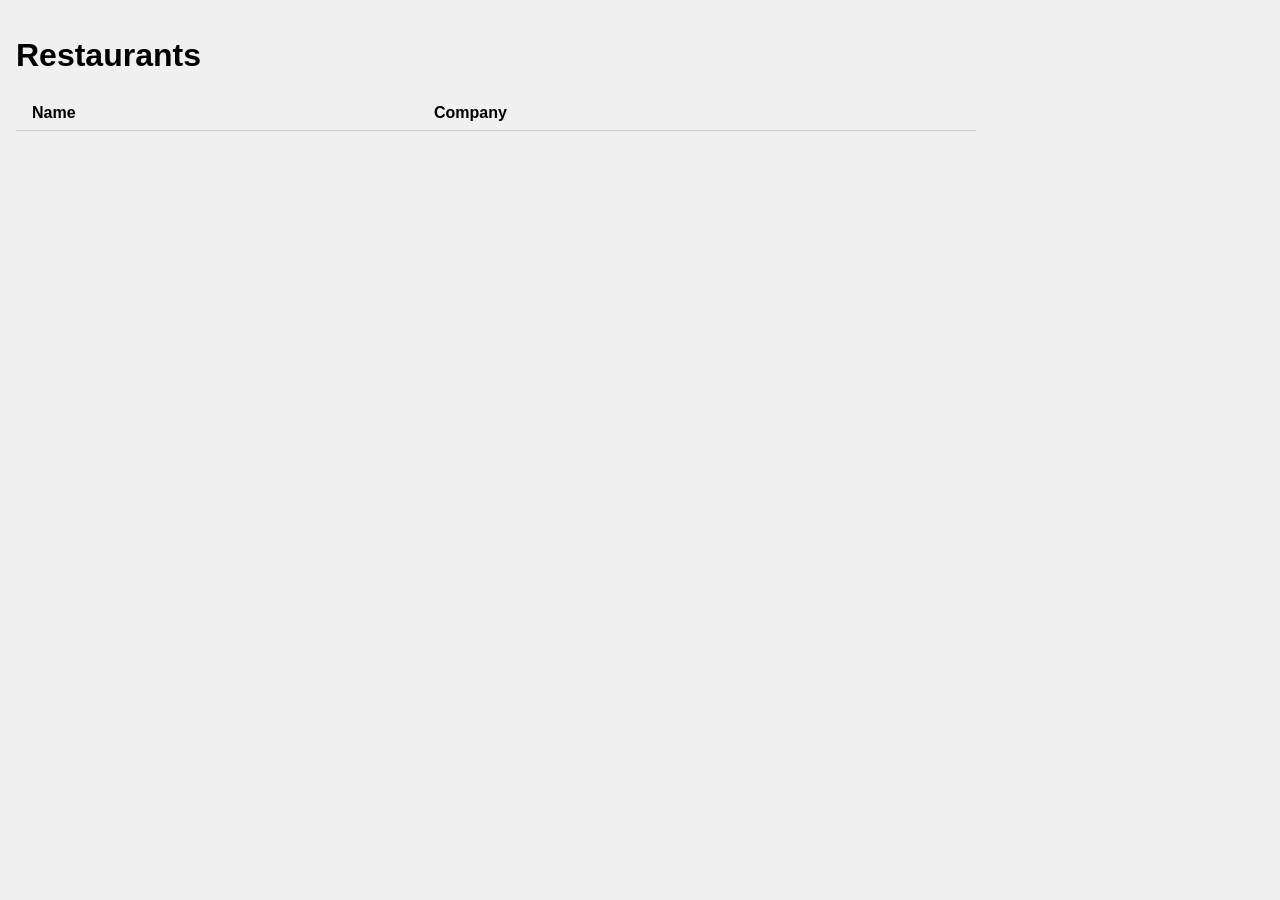
<file: advanced_js_1/index.html>
<!doctype html>
<html lang="en">
  <head>
    <meta charset="UTF-8" />
    <meta name="viewport" content="width=device-width, initial-scale=1.0" />
    <title>Restaurants</title>
    <link rel="stylesheet" href="styles.css" />
    <script type="module" src="main.js"></script>
  </head>
  <body>
    <h1>Restaurants</h1>
    <table>
      <tr>
        <th>Name</th>
        <th>Company</th>
      </tr>
    </table>

    <dialog></dialog>
  </body>
</html>
</file>
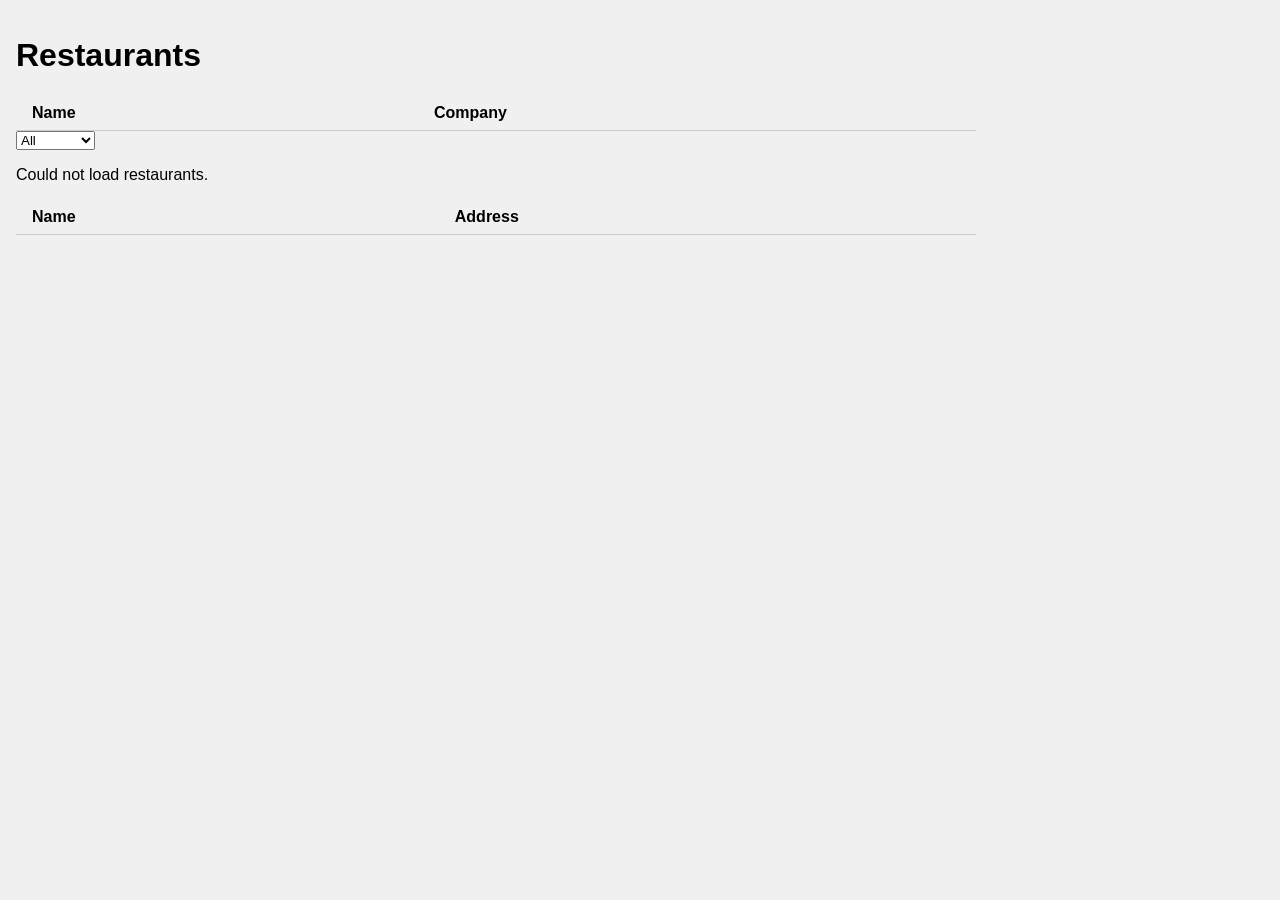
<file: advanced_js_2/index.html>
<!doctype html>
<html lang="en">
  <head>
    <meta charset="UTF-8" />
    <meta name="viewport" content="width=device-width, initial-scale=1.0" />
    <title>Restaurants</title>
    <link rel="stylesheet" href="styles.css" />
    <script type="module" src="main.js"></script>
  </head>
  <body>
    <h1>Restaurants</h1>
    <table>
      <tr>
        <th>Name</th>
        <th>Company</th>
      </tr>
    </table>
    <select id="company-filter">
      <option value="all">All</option>
      <option value="Sodexo">Sodexo</option>
      <option value="Compass Group">Compass</option>
    </select>

    <p id="message"></p>

    <table>
      <tr>
        <th>Name</th>
        <th>Address</th>
      </tr>
      <tbody id="target"></tbody>
    </table>
    <dialog></dialog>
  </body>
</html>
</file>
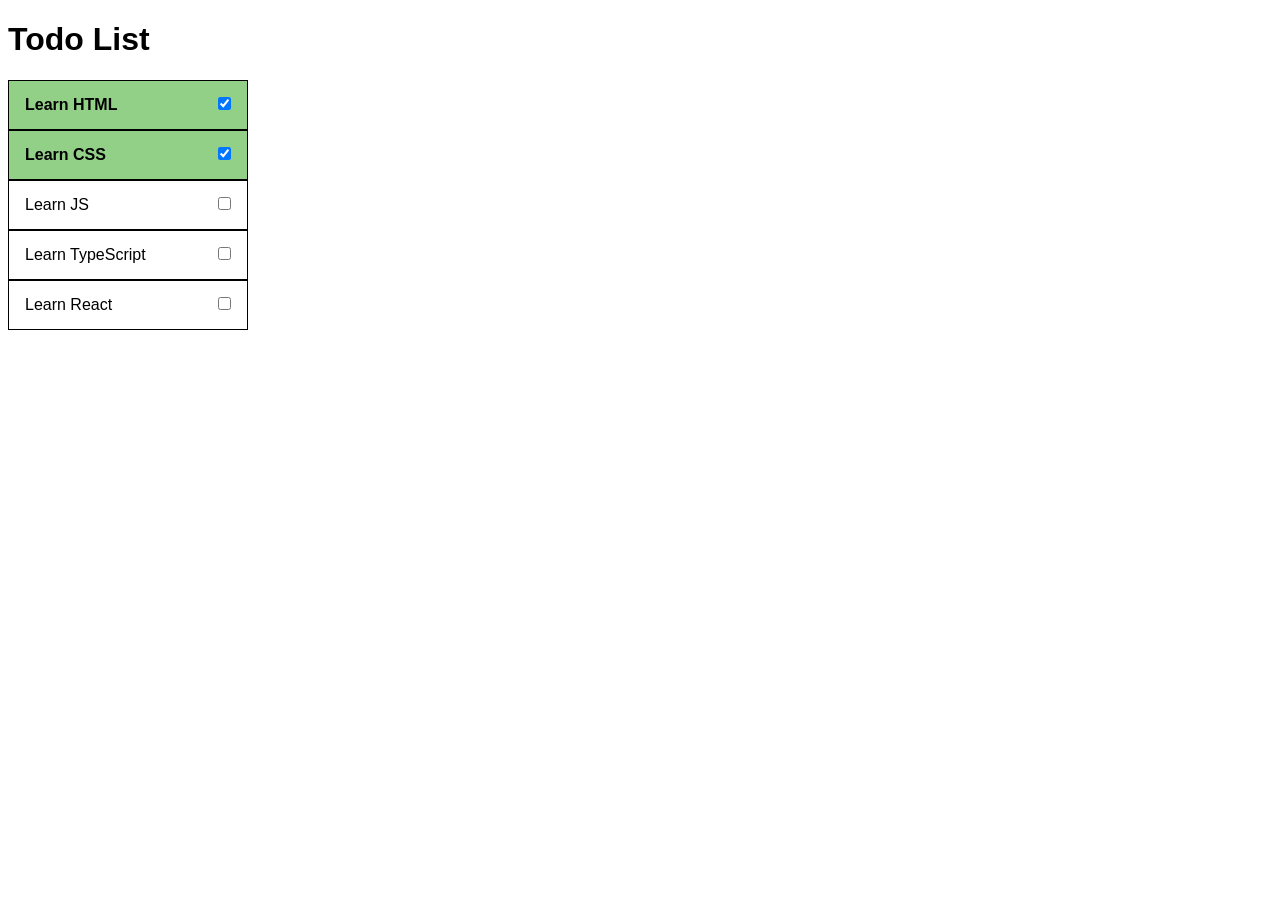
<file: js-recap3/t1/t1.html>
<!doctype html>
<html lang="en">
  <head>
    <meta charset="UTF-8" />
    <meta name="viewport" content="width=device-width, initial-scale=1.0" />
    <title>Document</title>
    <link rel="stylesheet" href="t1.css" />
    <script src="t1.js" defer></script>
  </head>

  <body>
    <h1>Todo List</h1>
    <ul id="ul1">
      <!-- add todo list content here -->
    </ul>
  </body>
</html>
</file>
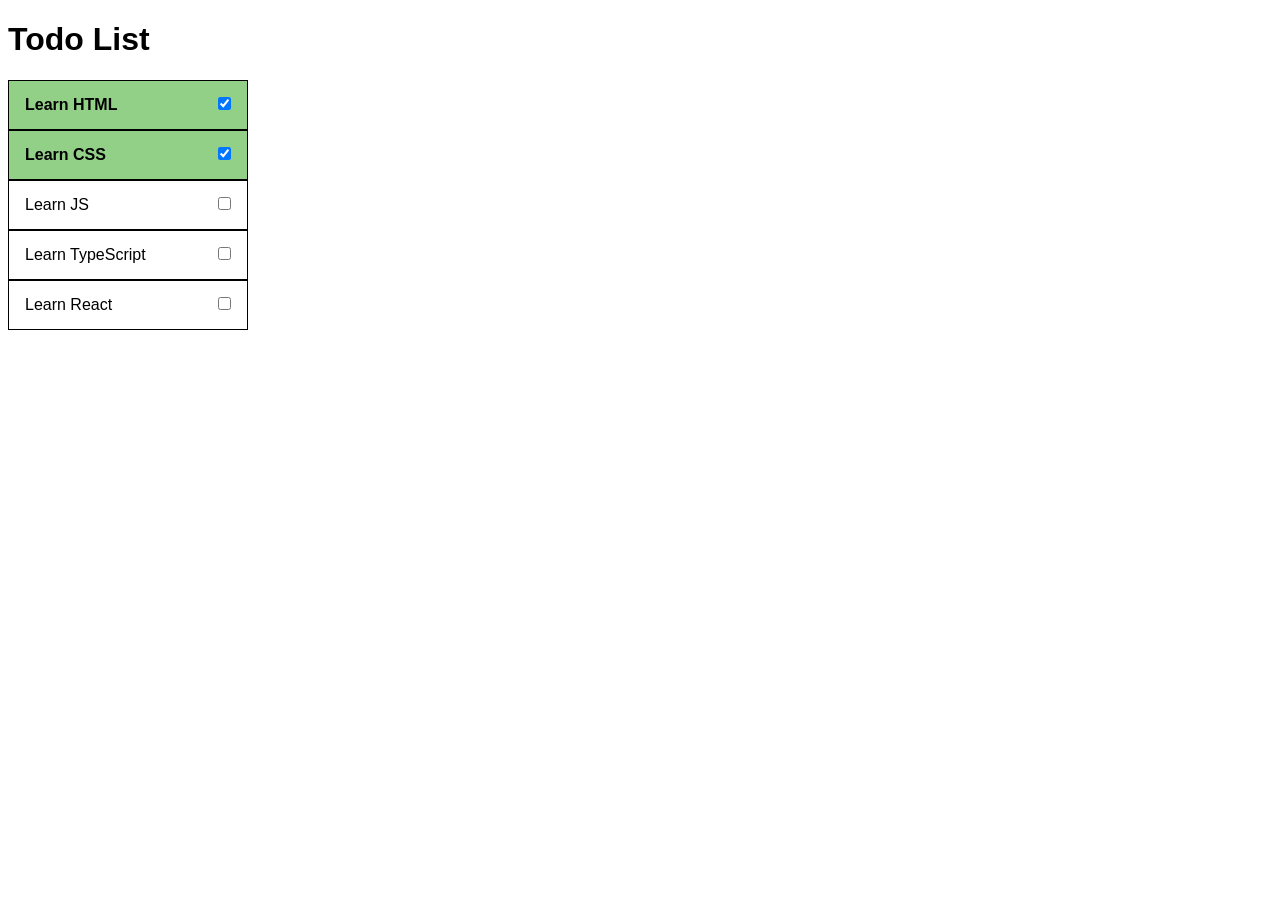
<file: js-recap3/t2/t2.html>
<!doctype html>
<html lang="en">
  <head>
    <meta charset="UTF-8" />
    <meta name="viewport" content="width=device-width, initial-scale=1.0" />
    <title>Document</title>
    <link rel="stylesheet" href="t2.css" />
    <script src="t2.js" defer></script>
  </head>

  <body>
    <h1>Todo List</h1>
    <ul>
      <!-- add todo list content here -->
    </ul>
  </body>
</html>
</file>
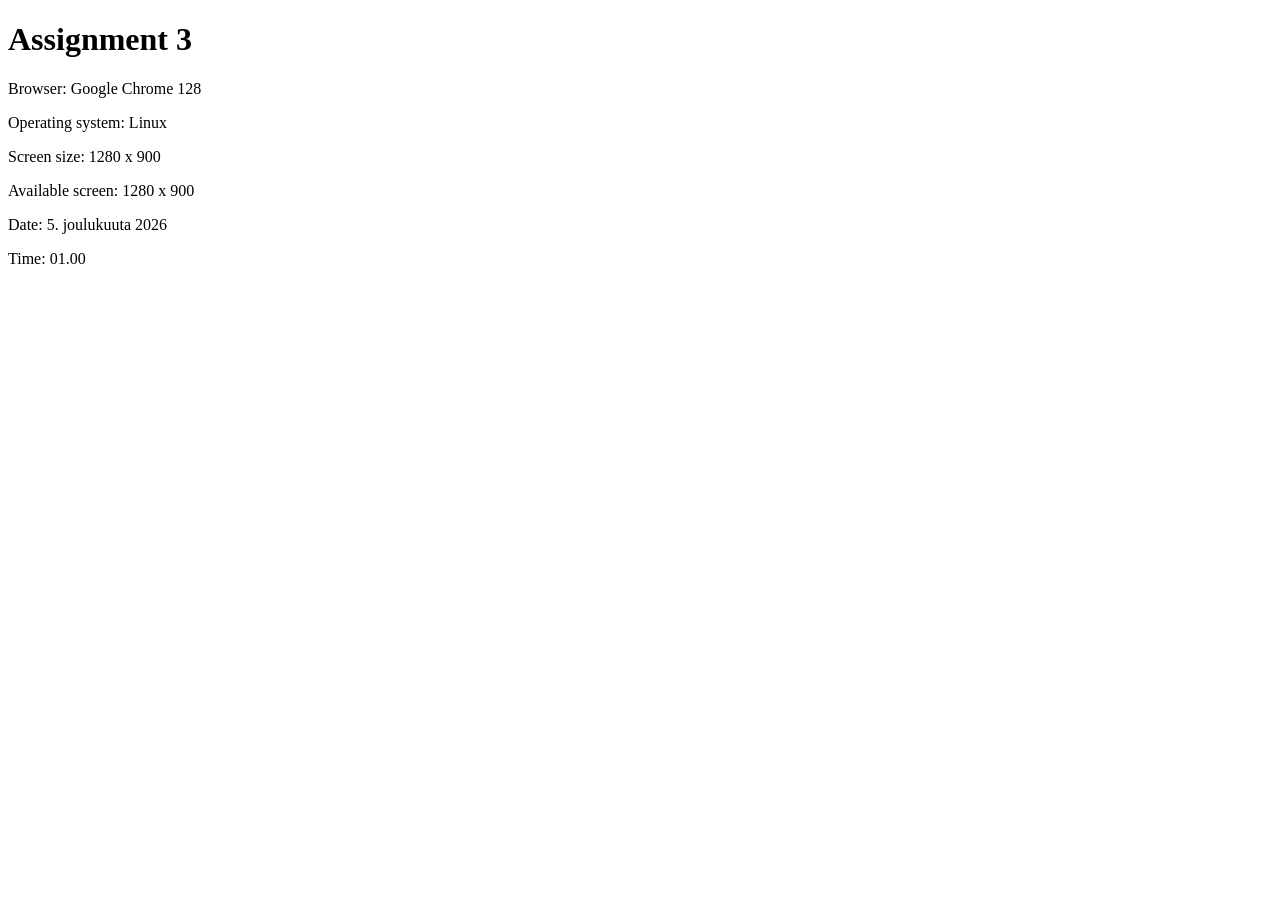
<file: js-recap3/t3/t3.html>
<!doctype html>
<html lang="en">
  <head>
    <meta charset="UTF-8" />
    <meta name="viewport" content="width=device-width, initial-scale=1.0" />
    <title>Document</title>
    <script src="t3.js" defer></script>
  </head>

  <body>
    <h1>Assignment 3</h1>
    <div id="target"></div>
  </body>
</html>
</file>
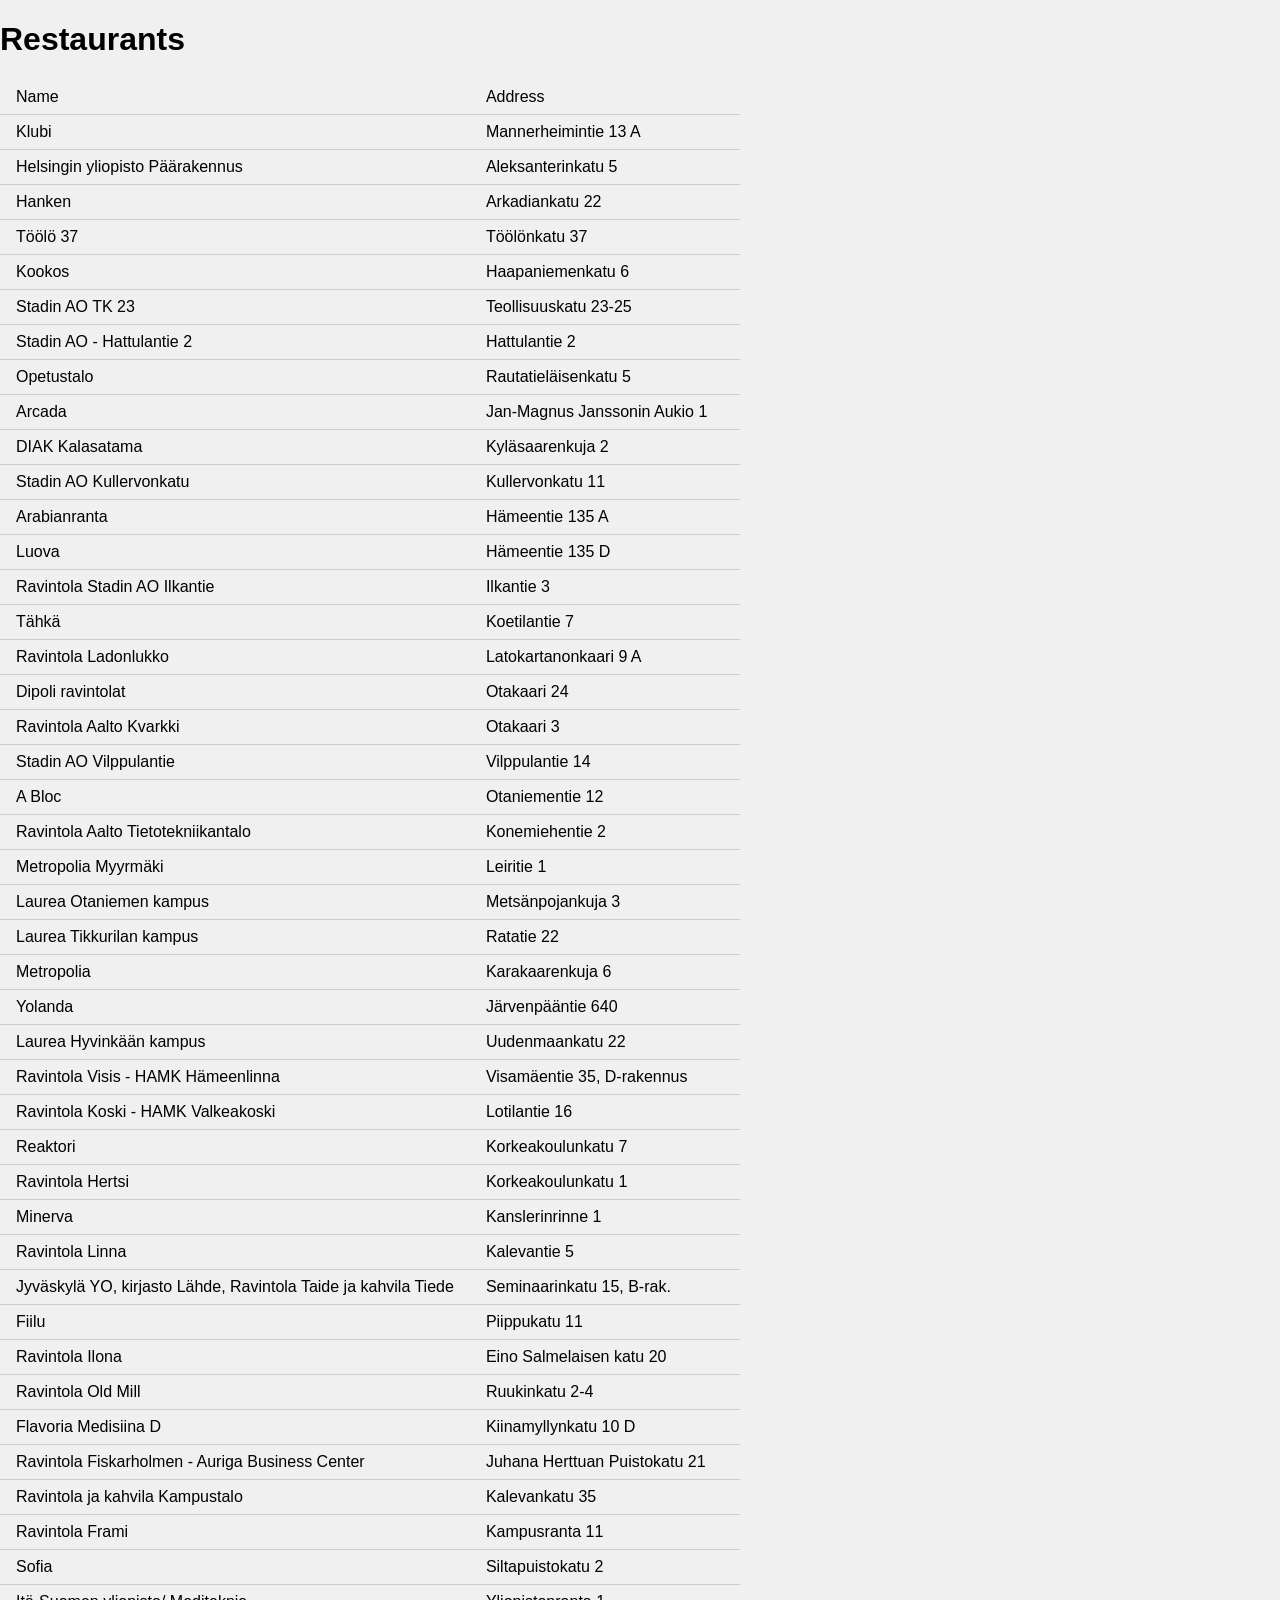
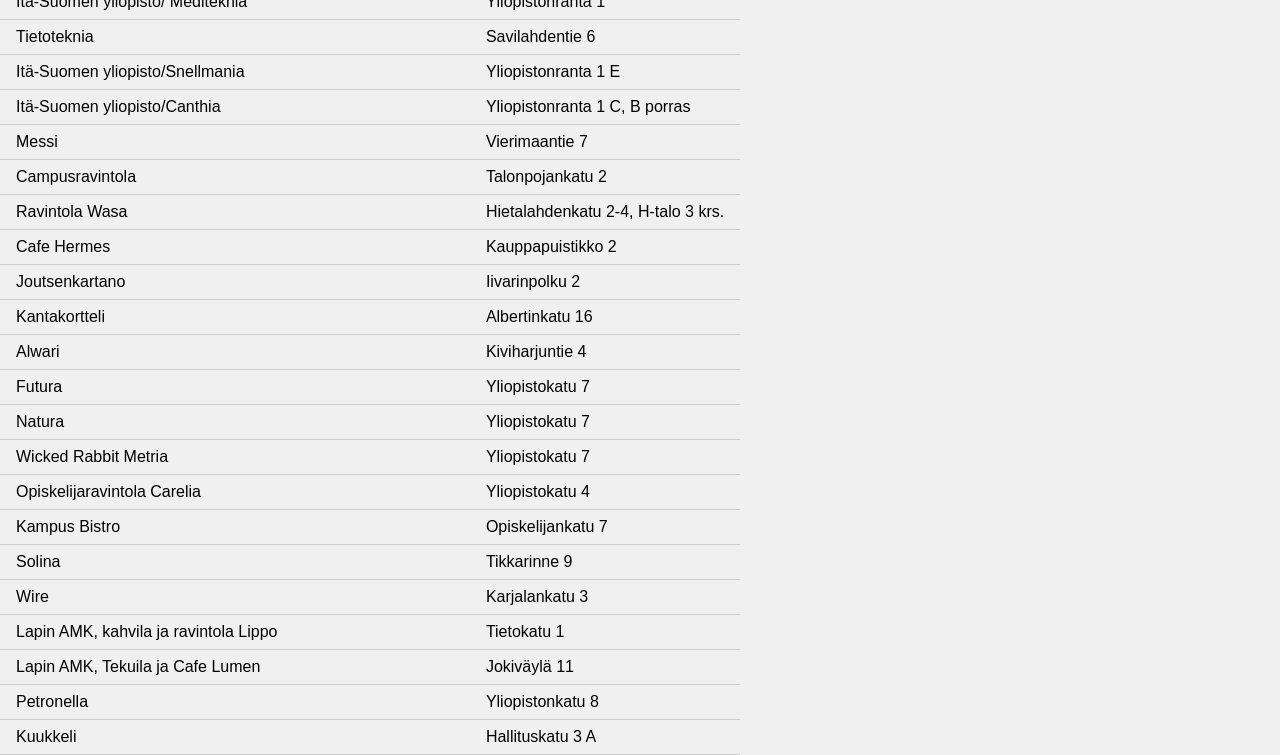
<file: js-recap3/t4/t4.html>
<!DOCTYPE html>
<html lang="en">

<head>
  <meta charset="UTF-8">
  <meta name="viewport" content="width=device-width, initial-scale=1.0">
  <title>Document</title>
  <link rel="stylesheet" href="t4.css">
  <script src="t4.js" defer></script>
</head>

<body>
  <h1>Restaurants</h1>
  <table id="target">
    <tr>
      <th>Name</th>
      <th>Address</th>
    </tr>
    <!-- add restaurants here -->
  </table>

</body>

</html>
</file>
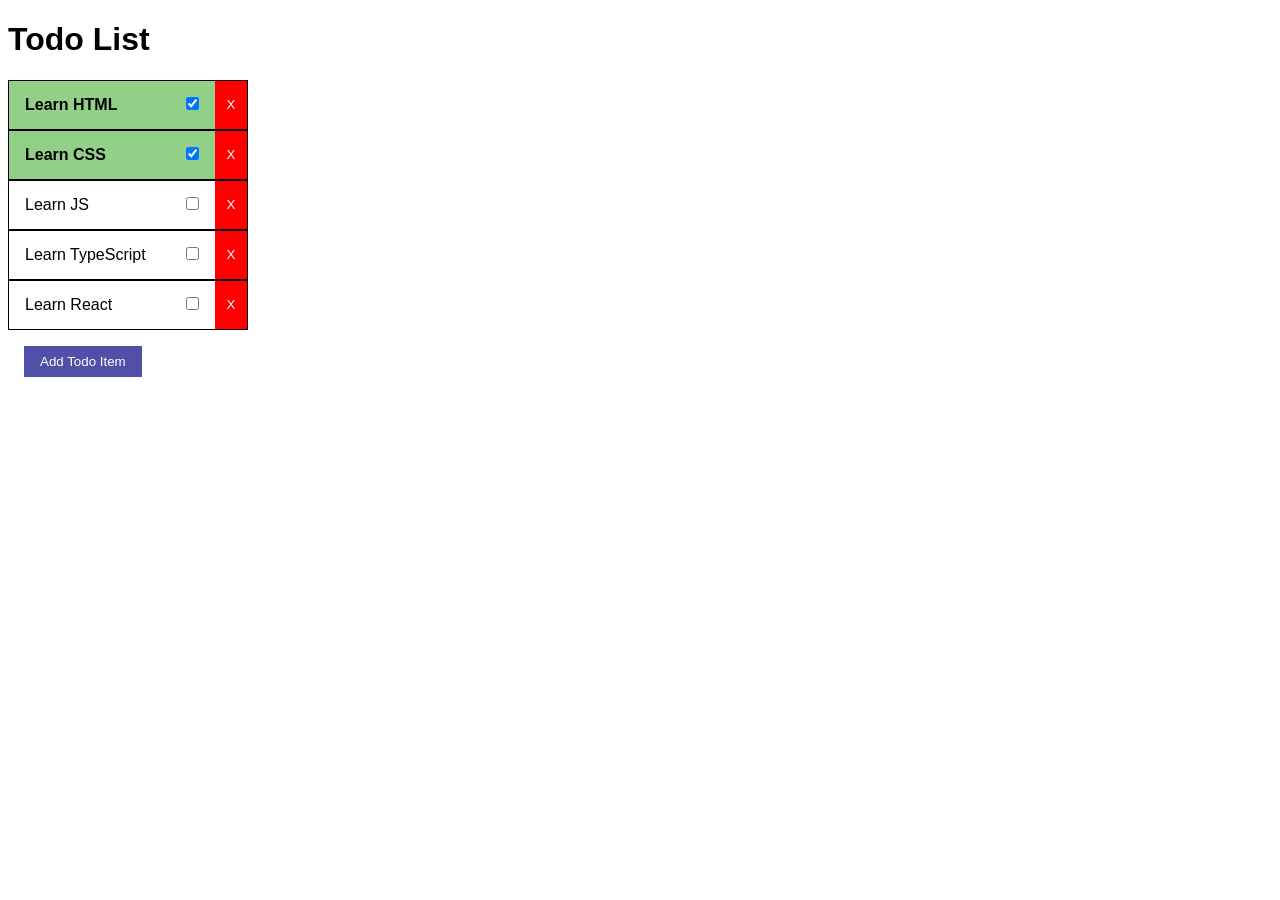
<file: js-recap4/t1/t1.html>
<!doctype html>
<html lang="en">
  <head>
    <meta charset="UTF-8" />
    <meta name="viewport" content="width=device-width, initial-scale=1.0" />
    <title>Document</title>
    <link rel="stylesheet" href="t1.css" />
    <script src="t1.js" defer></script>
  </head>

  <body>
    <h1>Todo List</h1>
    <ul>
      <!-- add todo list conent here -->
    </ul>
    <dialog>
      <h2>Add Todo Item</h2>
      <form>
        <input type="text" placeholder="Add todo item here" />
        <button type="submit">Add</button>
      </form>
    </dialog>
    <button class="add-btn">Add Todo Item</button>
  </body>
</html>
</file>
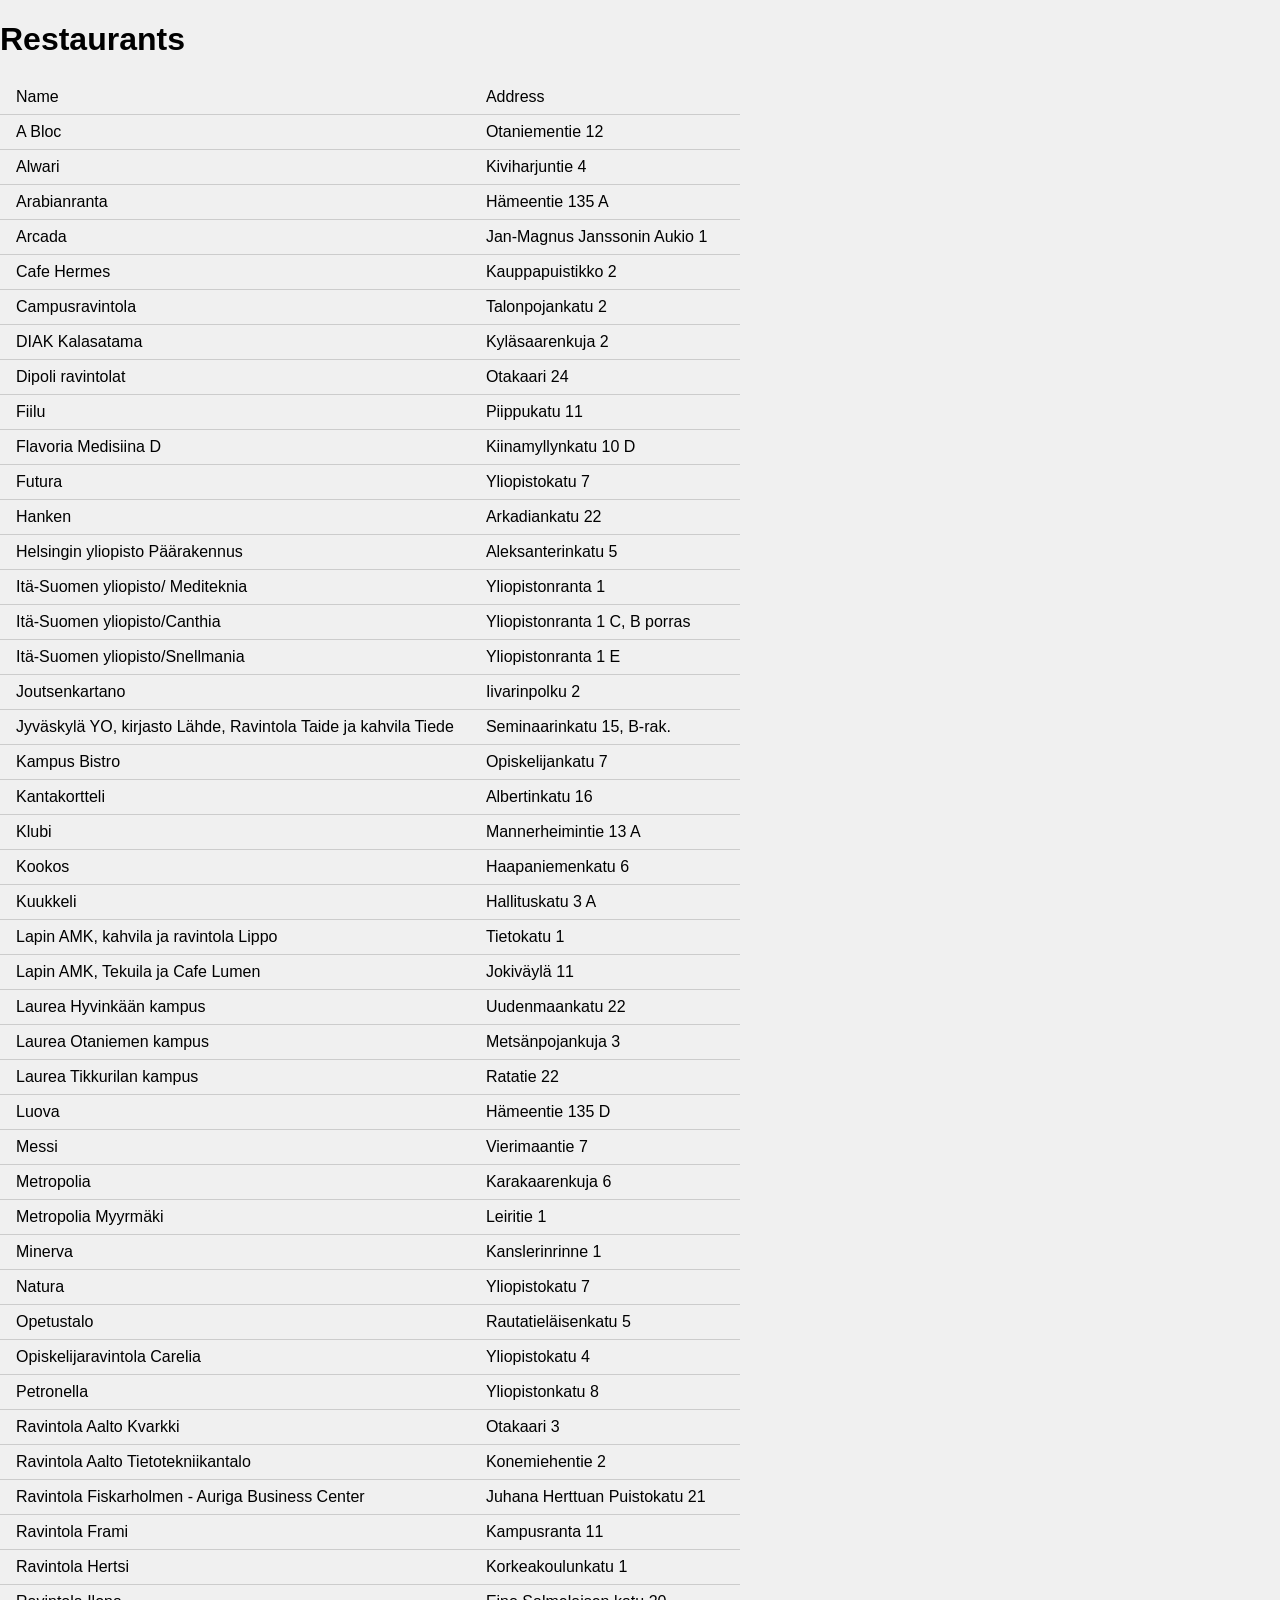
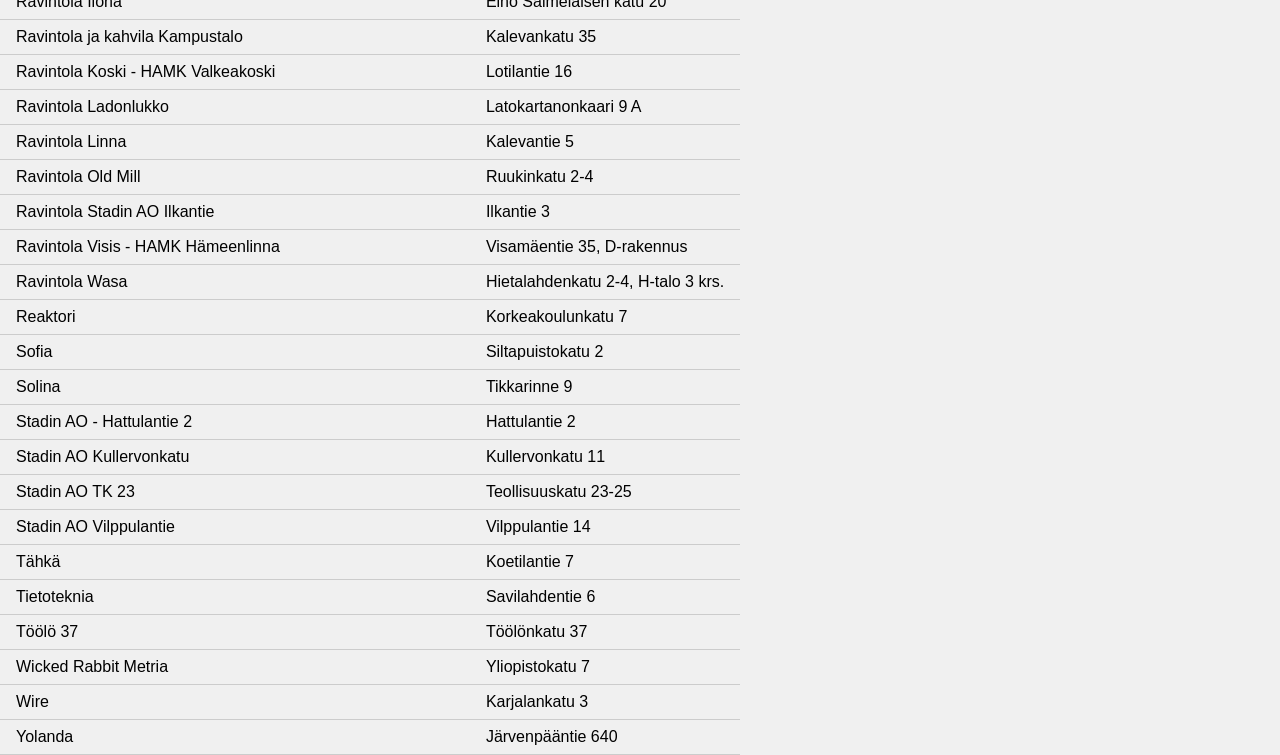
<file: js-recap4/t2/t2.html>
<!doctype html>
<html lang="en">
  <head>
    <meta charset="UTF-8" />
    <meta name="viewport" content="width=device-width, initial-scale=1.0" />
    <title>Document</title>
    <link rel="stylesheet" href="t2.css" />
    <script src="t2.js" defer></script>
  </head>

  <body>
    <h1>Restaurants</h1>
    <table>
      <tr>
        <th>Name</th>
        <th>Address</th>
      </tr>
      <!-- add restaurants here -->
    </table>
    <!-- modal -->
    <dialog>
      <!-- add restaurant info here when restaurant is clicked -->
    </dialog>
  </body>
</html>
</file>
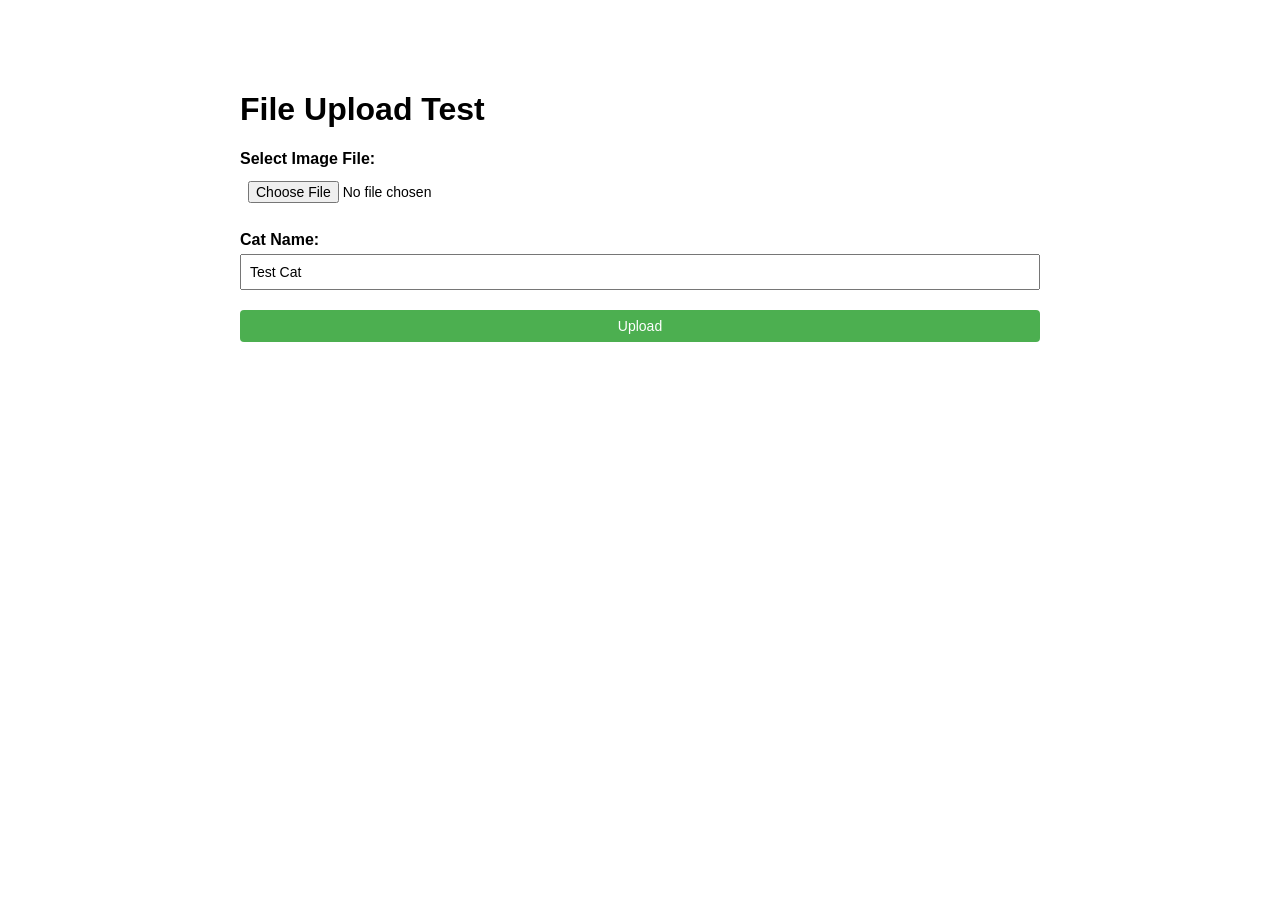
<file: Week3/public/upload-test.html>
<!DOCTYPE html>
<html lang="en">
<head>
  <meta charset="UTF-8">
  <meta name="viewport" content="width=device-width, initial-scale=1.0">
  <title>File Upload Test</title>
  <style>
    body {
      font-family: Arial, sans-serif;
      max-width: 800px;
      margin: 50px auto;
      padding: 20px;
    }
    .form-group {
      margin: 20px 0;
    }
    label {
      display: block;
      margin-bottom: 5px;
      font-weight: bold;
    }
    input[type="file"],
    input[type="text"],
    button {
      padding: 8px;
      font-size: 14px;
      width: 100%;
      box-sizing: border-box;
    }
    button {
      background-color: #4CAF50;
      color: white;
      cursor: pointer;
      border: none;
      border-radius: 4px;
    }
    button:hover {
      background-color: #45a049;
    }
    .result {
      margin-top: 20px;
      padding: 10px;
      border: 1px solid #ddd;
      border-radius: 4px;
      background-color: #f9f9f9;
      display: none;
    }
    .result.show {
      display: block;
    }
    .success {
      color: green;
    }
    .error {
      color: red;
    }
  </style>
</head>
<body>
  <h1>File Upload Test</h1>
  <form id="uploadForm">
    <div class="form-group">
      <label for="file">Select Image File:</label>
      <input type="file" id="file" name="file" accept="image/*" required>
    </div>
    <div class="form-group">
      <label for="name">Cat Name:</label>
      <input type="text" id="name" name="name" value="Test Cat" required>
    </div>
    <button type="submit">Upload</button>
  </form>
  
  <div id="result" class="result">
    <div id="resultMessage"></div>
  </div>

  <script>
    document.getElementById('uploadForm').addEventListener('submit', async (e) => {
      e.preventDefault();
      
      const formData = new FormData();
      formData.append('file', document.getElementById('file').files[0]);
      formData.append('name', document.getElementById('name').value);
      
      const resultDiv = document.getElementById('result');
      const resultMessage = document.getElementById('resultMessage');
      
      try {
        const response = await fetch('http://localhost:3000/api/v1/cats', {
          method: 'POST',
          body: formData
        });
        
        const data = await response.json();
        
        if (response.ok) {
          resultMessage.className = 'success';
          resultMessage.textContent = '✓ File uploaded successfully! Check the uploads folder for the thumbnail file.';
        } else {
          resultMessage.className = 'error';
          resultMessage.textContent = '✗ Upload failed: ' + (data.message || 'Unknown error');
        }
      } catch (error) {
        resultMessage.className = 'error';
        resultMessage.textContent = '✗ Error: ' + error.message;
      }
      
      resultDiv.classList.add('show');
    });
  </script>
</body>
</html>
</file>
<file: advanced_js_1/styles.css>
body {
  font-family: sans-serif;
  margin: 0;
  padding: 1rem;
  background: #f0f0f0;
}

table {
  border-collapse: collapse;
  width: 100%;
  max-width: 60rem;
}

th,
td {
  border-bottom: 1px solid #ccc;
  padding: 0.5rem 1rem;
  text-align: left;
}

.restaurant-row {
  cursor: pointer;
}

.highlight {
  background-color: #ffe08a;
  font-weight: bold;
}

dialog {
  max-width: 40rem;
  width: 90%;
  padding: 1rem;
}

dialog::backdrop {
  background: rgba(0, 0, 0, 0.4);
}

dialog ul {
  padding-left: 1.25rem;
}
</file>
<file: advanced_js_2/styles.css>
body {
  font-family: sans-serif;
  margin: 0;
  padding: 1rem;
  background: #f0f0f0;
}

table {
  border-collapse: collapse;
  width: 100%;
  max-width: 60rem;
}

th,
td {
  border-bottom: 1px solid #ccc;
  padding: 0.5rem 1rem;
  text-align: left;
}

.restaurant-row {
  cursor: pointer;
}

.highlight {
  background-color: #ffe08a;
  font-weight: bold;
}

dialog {
  max-width: 40rem;
  width: 90%;
  padding: 1rem;
}

dialog::backdrop {
  background: rgba(0, 0, 0, 0.4);
}

dialog ul {
  padding-left: 1.25rem;
}
</file>
<file: js-recap3/t1/t1.css>
body {
  font-family: Verdana, Geneva, Tahoma, sans-serif;
}

ul {
  list-style-type: none;
  margin: 0;
  padding: 0;
  width: 15rem;
}

li {
  border: 1px solid #000;
  display: flex;
  justify-content: flex-end;
  line-height: 3rem;
}

label {
  display: block;
  width: 100%;
  padding-left: 1rem;
}

input {
  position: absolute;
  margin: 1rem;
}

input[type='checkbox']:checked + label {
  background-color: rgb(146, 208, 136);
  font-weight: bold;
}
</file>
<file: js-recap3/t2/t2.css>
body {
  font-family: Verdana, Geneva, Tahoma, sans-serif;
}

ul {
  list-style-type: none;
  margin: 0;
  padding: 0;
  width: 15rem;
}

li {
  border: 1px solid #000;
  display: flex;
  justify-content: flex-end;
  line-height: 3rem;
}

label {
  display: block;
  width: 100%;
  padding-left: 1rem;
}

input {
  position: absolute;
  margin: 1rem;
}

input[type='checkbox']:checked + label {
  background-color: rgb(146, 208, 136);
  font-weight: bold;
}
</file>
<file: js-recap3/t4/t4.css>
body {
  background-color: #f0f0f0;
  font-family: sans-serif;
  margin: 0;
  padding: 0;
}

table {
  border-collapse: collapse;
  border-spacing: 0;
  margin: 0;
  padding: 0;
}

th {
  background-color: #f0f0f0;
  border-bottom: 1px solid #ccc;
  font-weight: normal;
  padding: 0.5em 1em;
  text-align: left;
}

td {
  border-bottom: 1px solid #ccc;
  padding: 0.5em 1em;
}
</file>
<file: js-recap4/t1/t1.css>
body {
  font-family: Verdana, Geneva, Tahoma, sans-serif;
}

ul {
  list-style-type: none;
  margin: 0;
  padding: 0;
  width: 15rem;
}

li {
  border: 1px solid #000;
  display: flex;
  justify-content: flex-end;
  line-height: 3rem;
}

label {
  display: block;
  width: 100%;
  padding-left: 1rem;
}

li button {
  width: 2rem;
  height: 3rem;
  background-color: rgb(255, 0, 0);
  color: #fff;
  border: none;
  cursor: pointer;
  position: absolute;
}

li input {
  position: absolute;
  margin: 1rem 3rem;
  cursor: pointer;
}

li input[type='checkbox']:checked + label {
  background-color: rgb(146, 208, 136);
  font-weight: bold;
}

.add-btn {
  margin: 1rem;
  padding: 0.5rem 1rem;
  background-color: rgb(80, 80, 168);
  color: #fff;
  border: none;
  cursor: pointer;
}
</file>
<file: js-recap4/t2/t2.css>
body {
  background-color: #f0f0f0;
  font-family: sans-serif;
  margin: 0;
  padding: 0;
}

table {
  border-collapse: collapse;
  border-spacing: 0;
  margin: 0;
  padding: 0;
}

th {
  background-color: #f0f0f0;
  border-bottom: 1px solid #ccc;
  font-weight: normal;
  padding: 0.5em 1em;
  text-align: left;
}

td {
  border-bottom: 1px solid #ccc;
  padding: 0.5em 1em;
}

.highlight {
  background-color: yellow;
  font-weight: bold;
}
</file>
